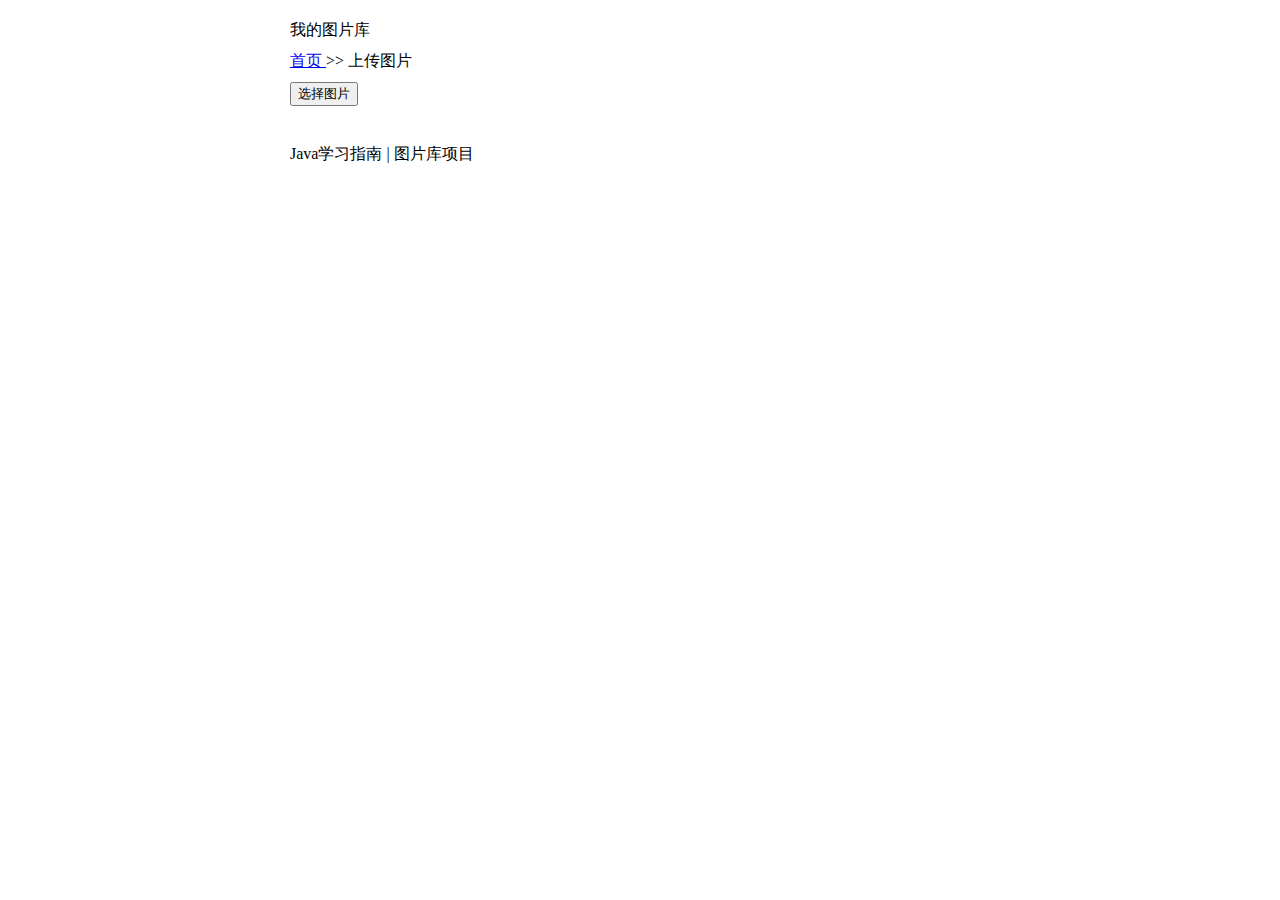
<file: WebRoot/upload.html>
<!DOCTYPE html>
<html>
	<head>
		<meta charset="UTF-8">
		<title> 上传图片 </title>
		
		<link rel="stylesheet" href="css/common.css" />
		<script type="text/javascript" src="js/jquery.min.js" ></script>
		<script type="text/javascript" src="js/afquery.js" ></script>
		
	</head>
	<body>
	<div class='container'>
		
		<div class='top'>
			我的图片库
		</div>
		
		<div class='row navigation'>
			<a href='index.html'> 首页 </a> >> 上传图片
		</div>
		
		<div class='content'>
			
			<div class='row'>
				<input type='file' class='filebutton' style='display:none'  />
				<button onclick='up.openFileDialog()'> 选择图片 </button>
			</div>		
			<div class='row'>
				<img class='frame' style='max-width: 300px; max-height:300px;'>
			</div>
			
		</div>
		
		<div class='bottom'>
			Java学习指南 | 图片库项目
		</div>
	</div>
	</body>
	
	<script>
		// 初始化
		var up = new AfUploader();
		up.setButton('.filebutton');  // 设置file input控件
		up.setUploadUrl('ImageUpload.up'); // 设置服务URL
		up.setLogEnabled( false );
		
		// 事件处理 'start' 'progress' 'complete' 'error' 'abort'
		up.processEvent = function(event)
		{
			if(event == 'progress')
			{
				Af.log("进度: " + this.progress);
			}
			else if(event == 'complete')
			{
				Af.log("完成上传");
				Af.log(this.response);
				
				var jresp = JSON.parse (this.response); 
				var url  = jresp.data.url;
				$('.frame').attr('src', url);
			}
		};
		
		// 是否允许上传
		up.beforeUpload = function()
		{
			var type = this.file.type;
			if(type != "image/jpeg" && type != "image/png")
			{
				alert("只支持jpeg和png图片!");
				return false;
			}
			return true;
		};
	
		
	</script>
</html>
</file>
<file: WebRoot/css/common.css>
body{
	margin: 0px;
	padding: 0px;
}

/* 表格样式 */
table{
	border-collapse: collapse; /* 边线收缩 */
	table-layout: fixed ;  /* 自动布局还是固定宽度 */
	word-break: break-all; /* 换行设定 */
	word-wrap:break-word;  /* 换行折断设定 */
}

/* 逗号表示同时指定多个目标的样式 */
table,td,th{
	border: 1px solid #888;
	text-align: center;
}

/* 主容器 */
.container{
	width:700px;
	margin: 20px auto auto auto;
}

/* 一行 */
.row{
	margin: 10px 0px;
}
</file>
